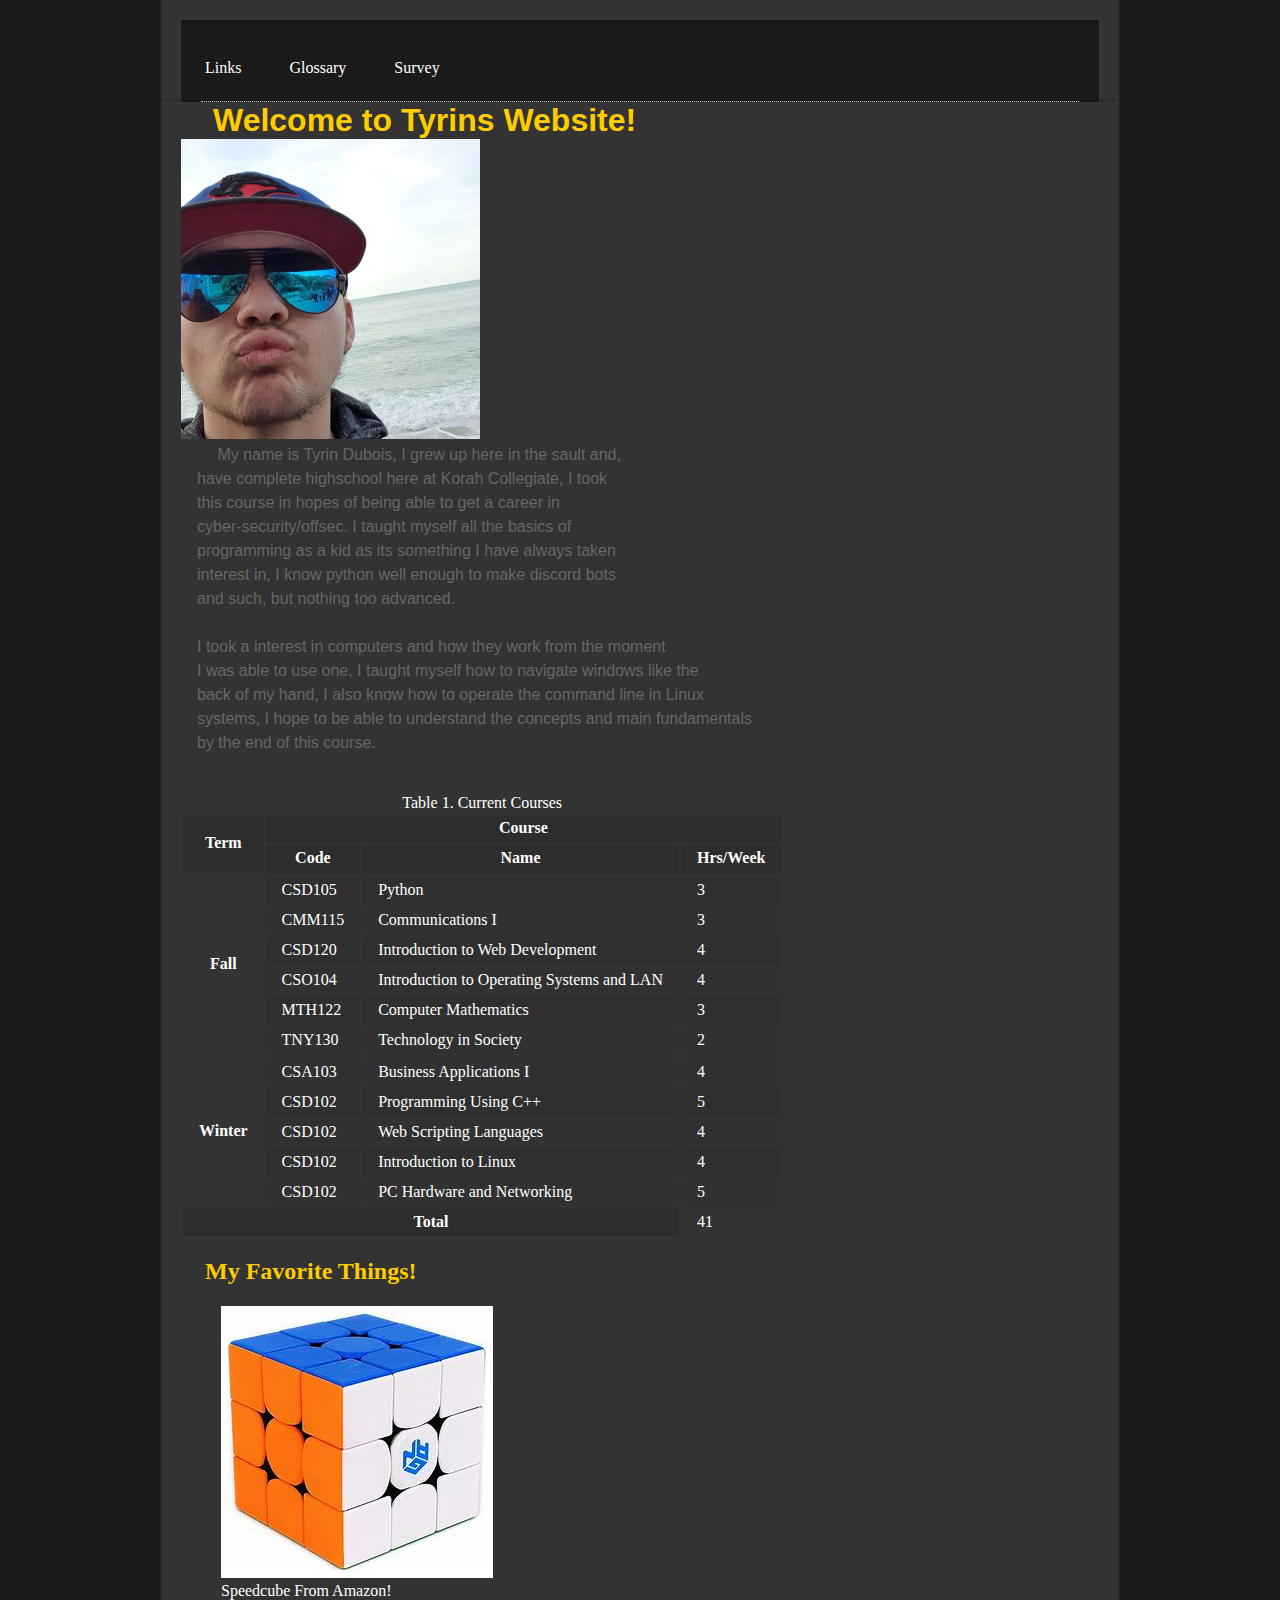
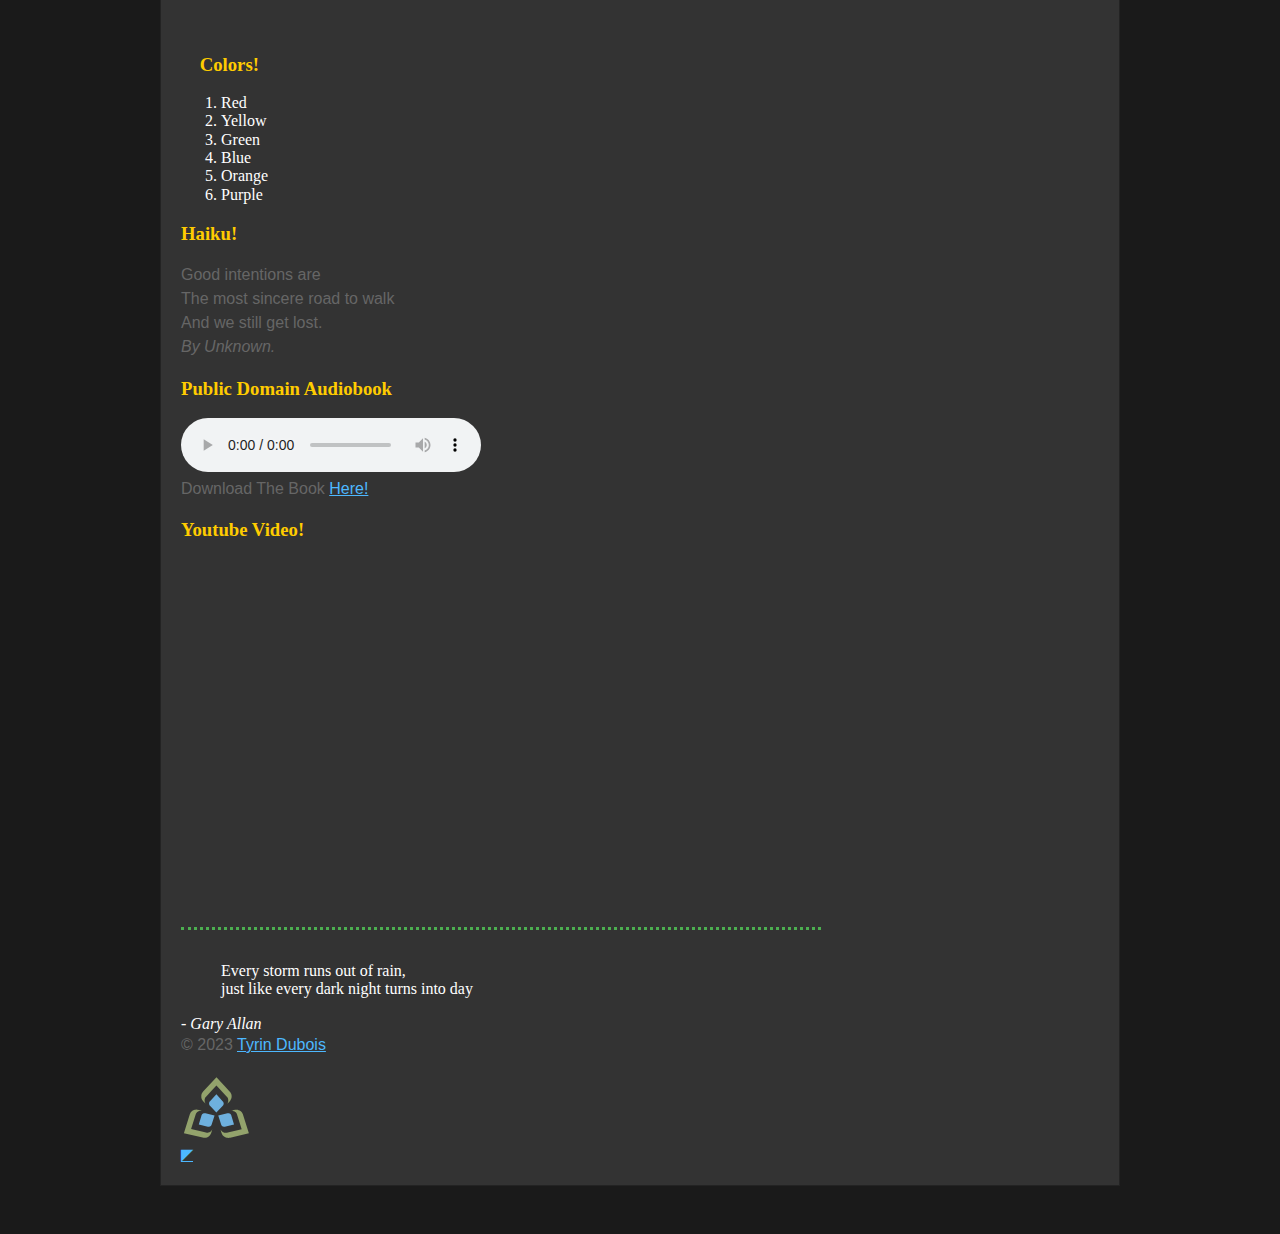
<file: index.html>
<!DOCTYPE html>
<html lang="en">

<head>
    <meta charset="UTF-8" />
    <meta name="msapplication-TileColor" content="#dxa532c">
    <meta name="theme-color" content="#ffffff">
    <link rel="icon" type="image/png" href="./images/favicon-32x32.png">
    <!-- found me -->
    <link rel="icon" type="image/x-icon" href="images/favicon.ico" />
    <meta name="viewport" content="width=device-width, initial-scale=1.0" />
    <meta name="author" content="Tyrin dubois" />
    <meta name="description" content="A simple website about me! tyrin dubois!" />
    <link rel="stylesheet" href="styles/normalize.css">
    <link rel="stylesheet" href="styles/main.css">
    <title>CSD110 Tyrin Dubois</title>
<!-- found me -->
</head>

<body>
    <div class="width-wrap">
        <header id="top">
            <nav>
                <ul>
              
                      <li>
                        <a href="links.html">Links</a>
                      </li>
                      <li>
                        <a href="glossary.html">Glossary</a>
                      </li>
                      <li>
                        <a href="Survey.html">Survey</a>
                      </li>
                      <!-- ????? -->
                </ul>
            </nav>
        </header>
        <main>
            <h1>&emsp;Welcome to Tyrins Website!</h1>
            <a href="images/IMG_1026.png">
                <img src="images/300.png" alt="Picture of tyrin dubois" sizes="(max-width: 500px) 150px, 300px"
                    srcset="images/150.png 150w, images/300.png 300w">
            </a>

            <p> &emsp; &emsp;My name is Tyrin Dubois, I grew up here in the sault and, <br>
                &emsp;have complete highschool here at Korah Collegiate, I took <br>
                &emsp;this course in hopes of being able to get a career in <br>
                &emsp;cyber-security/offsec. I taught myself all the basics of <br>
                &emsp;programming as a kid as its something I have always taken <br>
                &emsp;interest in, I know python well enough to make discord bots <br>
                &emsp;and such, but nothing too advanced.<br>
                <br>
                &emsp;I took a interest in computers and how they work from the moment <br>
                &emsp;I was able to use one, I taught myself how to navigate windows like the <br>
                &emsp;back of my hand, I also know how to operate the command line in Linux <br>
                &emsp;systems, I hope to be able to understand the concepts and main fundamentals<br>
                &emsp;by the end of this course.<br>
                <br>
            </p>
            <table>
                <caption>Table 1. Current Courses</caption>
                <thead>
                    <tr>
                        <th rowspan="2" scope="col">Term</th>
                        <th colspan="3" scope="colgroup">Course</th>
                    </tr>
                    <tr>
                        <th scope="col">Code</th>
                        <th scope="col">Name</th>
                        <th scope="col">Hrs/Week</th>
                    </tr>
                </thead>
                <tbody>
                    <tr>
                        <th rowspan="7" scope="rowgroup">Fall</th>
                    </tr>
                    <tr>
                        <td>CSD105</td>
                        <td>Python</td>
                        <td>3</td>
                    </tr>
                    <tr>
                        <td>CMM115</td>
                        <td>Communications I</td>
                        <td>3</td>
                    </tr>
                    <tr>
                        <td>CSD120</td>
                        <td>Introduction to Web Development</td>
                        <td>4</td>
                    </tr>
                    <tr>
                        <td>CSO104</td>
                        <td>Introduction to Operating Systems and LAN</td>
                        <td>4</td>
                    </tr>
                    <tr>
                        <td>MTH122</td>
                        <td>Computer Mathematics</td>
                        <td>3</td>
                    </tr>
                    <tr>
                        <td>TNY130</td>
                        <td>Technology in Society</td>
                        <td>2</td>
                    </tr>
                    <tr>
                        <th rowspan="6" scope="rowgroup">Winter</th>
                    </tr>
                    <tr>
                        <td>CSA103</td>
                        <td>Business Applications I</td>
                        <td>4</td>
                    </tr>
                    <tr>
                        <td>CSD102</td>
                        <td>Programming Using C++</td>
                        <td>5</td>
                    </tr>
                    <tr>
                        <td>CSD102</td>
                        <td>Web Scripting Languages</td>
                        <td>4</td>
                    </tr>
                    <tr>
                        <td>CSD102</td>
                        <td>Introduction to Linux</td>
                        <td>4</td>
                    </tr>
                    <tr>
                        <td>CSD102</td>
                        <td>PC Hardware and Networking</td>
                        <td>5</td>
                    </tr>
                </tbody>
                <tfoot>
                    <tr>
                    <th scope="colgroup" colspan="3">Total</th>
                    <td>41</td>
                    <!-- GREAT WORK -->
                    </tr>
                </tfoot>
            </table>
            <h2>&emsp;My Favorite Things!</h2>
            <figure>
                <a
                    href="https://www.amazon.ca/Liangcuber-Stickerless-Speed-3X3X3-System/dp/B07W9G6CLM/ref=asc_df_B07W9G6CLM?tag=bingshopdesk-20&linkCode=df0&hvadid=80814196246361&hvnetw=o&hvqmt=e&hvbmt=be&hvdev=c&hvlocint=&hvlocphy=&hvtargid=pla-4584413760148530&psc=1">
                    <img src="./images/logo.png" alt="Rubiks Cube">
                </a>
                <figcaption>Speedcube From Amazon!</figcaption>
            </figure>

            <br>
            <h3>&emsp;Colors!</h3>
            <ol>
                <li>Red</li>
                <li>Yellow</li>
                <li>Green</li>
                <li>Blue</li>
                <li>Orange</li>
                <li>Purple</li>
            </ol>
            <h3>Haiku!</h3>

            <p> Good intentions are <br>
                The most sincere road to walk<br>
                And we still get lost.<br>
                <cite>
                    <span class="author">By Unknown.</span>
                </cite>
            </p>
            <h3>
                Public Domain Audiobook
            </h3>

            <audio controls>

                <source src="https://www.archive.org/download/nightmare_2309_librivox/nightmare_01_woolrich_64kb.mp3"
                    type="audio/mpeg">


            </audio>
            <p>
                Download The Book <a
                    href="https://www.archive.org/download/nightmare_2309_librivox/nightmare_2309_librivox_64kb_mp3.zip"
                    download>Here!</a>
                <!-- EXCELLENT -->
            </p>
            <h3>
                Youtube Video!
            </h3>

            <iframe width="560" height="315" src="https://www.youtube.com/embed/jfKfPfyJRdk?si=4BPq-J-LiW0T7rop"
                title="YouTube video player" style="border:0;"
                allow="accelerometer; autoplay; clipboard-write; encrypted-media; gyroscope; picture-in-picture; web-share"
                allowfullscreen></iframe>


        </main>
        <footer>
            <hr>
            <blockquote>Every storm runs out of rain,<br>
                just like every dark night turns into day</blockquote>
            <cite>
                <span>
                    &#45; Gary Allan
                </span>
            </cite>
            <p>&#169; 2023
                <a href="mailto:tyrindubois@gmail.com?subject=Message%20from%20CSD112%20Website">Tyrin Dubois</a>
            </p>


            <picture>
                <source type="image/svg+xml" srcset="images/sc-logo.svg" />
                <img src="images/sc-logo.png" width="70" srcset="
                  images/sc-logo.png,
                  images/sc-logo_105.png 1.5x,
                  images/sc-logo_140.png 2x" alt="Sault-College logo" />
            </picture>
            <!-- OVERALL GREAT WORK, KEEP UP THAT WAY -->
        </footer>
        <a href="#top" title="Back to top">◤</a>
    </div>
</body>

</html>
</file>
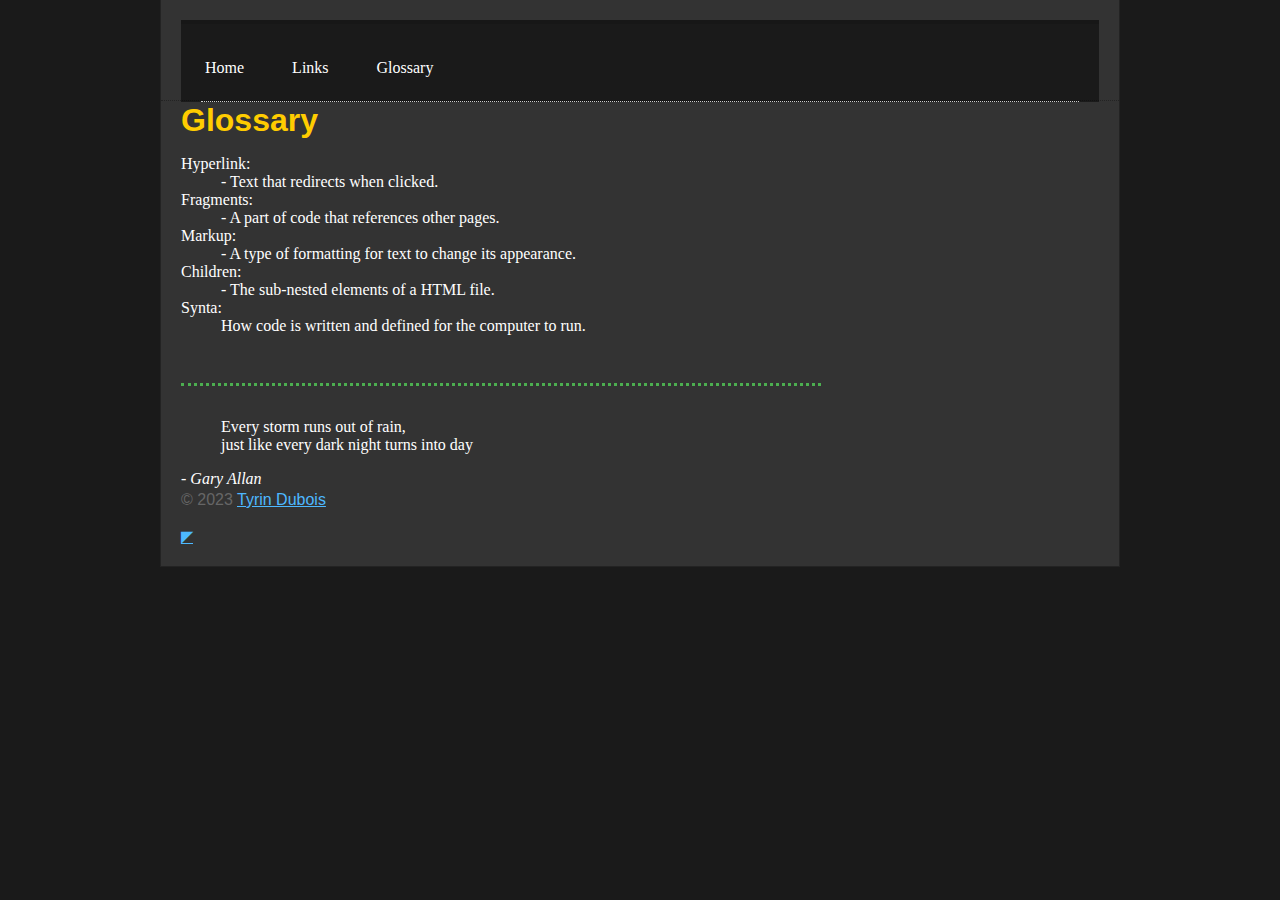
<file: glossary.html>
<!DOCTYPE html>
<html lang="en">

<head>
    <link rel="stylesheet" href="./styles/main.css">
    <!-- found me -->
    <meta charset="UTF-8">
    <meta name="viewport" content="width=device-width, initial-scale=1.0">
    <title>CSD110 Tyrin Duboois</title>
</head>
<link rel="apple-touch-icon" sizes="180x180" href="./images/apple-touch-icon.png">
<link rel="icon" type="image/png" sizes="32x32" href="./images/favicon-32x32.png">
<link rel="icon" type="image/png" sizes="16x16" href="./images/favicon-16x16.png">
<link rel="manifest" href="./images/site.webmanifest">
<link rel="mask-icon" href="./images/safari-pinned-tab.svg" color="#5bbad5">

<meta name="msapplication-TileColor" content="#da532c">
<meta name="theme-color" content="#ffffff">

<body>
    <div class="width-wrap">
        <header id="top">
            <nav>
                <ul>
                    <li>
                        <a href="index.html">Home</a>
                    </li>
                    <li>
                        <a href="links.html">Links</a>
                    </li>
                    <li>
                        <a href="glossary.html">Glossary</a>
                    </li>
                </ul>
            </nav>
        </header>
        <main>
            <h1>
                Glossary
            </h1>
            <dl>
                <dt>Hyperlink</dt>
                <dd>- Text that redirects when clicked.</dd>
                <dt>Fragments</dt>
                <dd>- A part of code that references other pages.</dd>
                <dt>Markup</dt>
                <dd>- A type of formatting for text to change its appearance.</dd>
                <dt>Children</dt>
                <dd>- The sub-nested elements of a HTML file.</dd>
                <dt>Synta</dt>
                <dd>How code is written and defined for the computer to run.</dd>
            </dl>
        </main>
        <footer>
            <hr>
            <blockquote>Every storm runs out of rain,<br>
                just like every dark night turns into day</blockquote>
            <cite>
                <span>
                    &#45; Gary Allan
                </span>
            </cite>
            <p>&#169; 2023
                <a href="mailto:tyrindubois@gmail.com?Subject=Message%From%CSD112%Website">Tyrin Dubois</a>
            </p>
            <meta charset=”author” content=”Tyrin Dubois” />
            <meta charset=”description” content=”A simple website about me! Tyrin Dubois!” />

        </footer>
        <a href="c"> ◤ </a>
    </div>
</body>

</html>
</file>
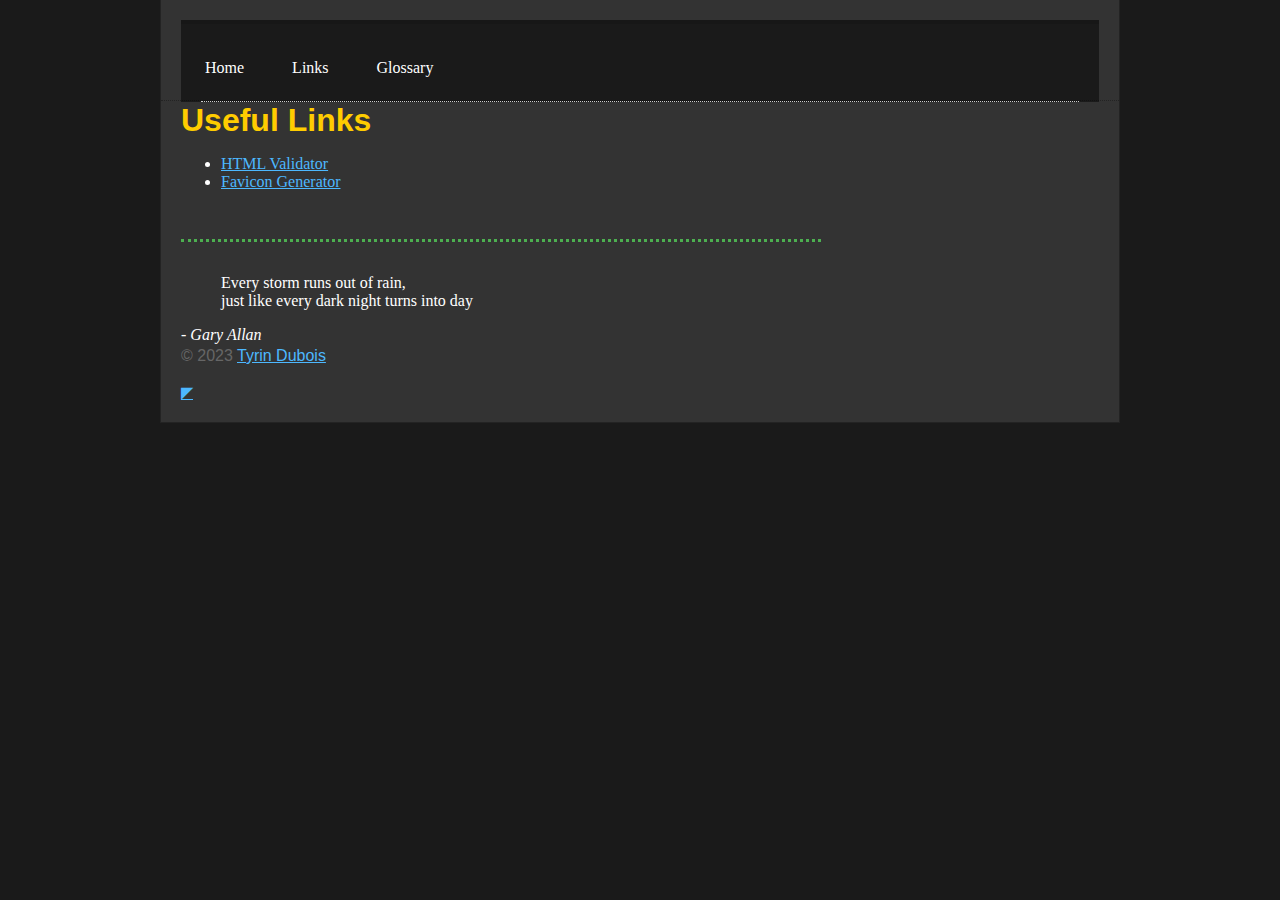
<file: links.html>
<!DOCTYPE html>
<html lang="en">

<head>
    <!-- found me -->
    <meta charset="UTF-8">
    <meta name="viewport" content="width=device-width, initial-scale=1.0">
    <title>CSD110 Tyrin Duboois</title>
</head>
<link rel="stylesheet" href="./styles/main.css">
<link rel="apple-touch-icon" sizes="180x180" href="./images/apple-touch-icon.png">
<link rel="icon" type="image/png" sizes="32x32" href="./images/favicon-32x32.png">
<link rel="icon" type="image/png" sizes="16x16" href="./images/favicon-16x16.png">
<link rel="manifest" href="./images/site.webmanifest">
<link rel="mask-icon" href="./images/safari-pinned-tab.svg" color="#5bbad5">

<meta name="msapplication-TileColor" content="#da532c">
<meta name="theme-color" content="#ffffff">

<body>
    <div class="width-wrap">
        <header id="top">
            <nav>
                <ul>
                    <li>
                        <a href="index.html">Home</a>
                    </li>
                    <li>
                        <a href="links.html">Links</a>
                    </li>
                    <li>
                        <a href="glossary.html">Glossary</a>
                    </li>
                </ul>
            </nav>
        </header>
        <main>
            <h1>
                Useful Links
            </h1>
            <ul>
                <li> <a href="https://validator.w3.org/">HTML Validator</a></li>
                <li> <a href="https://realfavicongenerator.net/">Favicon Generator</a></li>

            </ul>
        </main>
        <footer>
            <hr>
            <blockquote>Every storm runs out of rain,<br>
                just like every dark night turns into day</blockquote>
            <cite>
                <span>
                    &#45; Gary Allan
                </span>
            </cite>
            <p>&#169; 2023
                <a href="mailto:tyrindubois@gmail.com?Subject=Message%From%CSD112%Website">Tyrin Dubois</a>
            </p>
            <meta charset=”author” content=”Tyrin Dubois” />
            <meta charset=”description” content=”A simple website about me! Tyrin Dubois!” />

        </footer>
        <a href="c"> ◤ </a>
    </div>
</body>

</html>
</file>
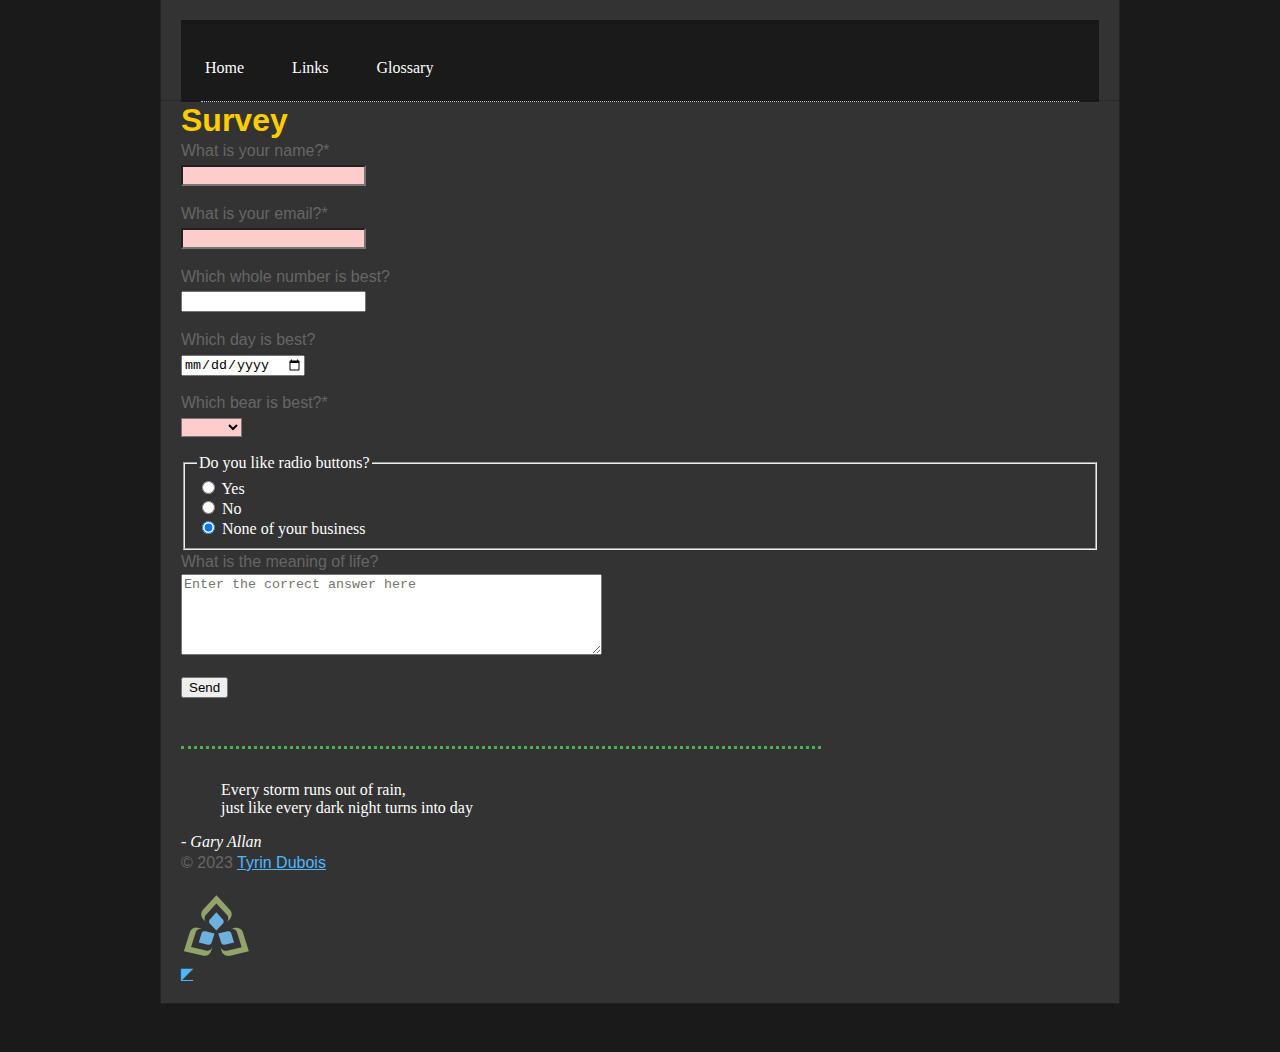
<file: Survey.html>
<!DOCTYPE html>
<html lang="en">

<head>
    <link rel="stylesheet" href="./styles/main.css">
    <meta charset="UTF-8" />
    <meta name="msapplication-TileColor" content="#dxa532c">
    <meta name="theme-color" content="#ffffff">
    <link rel="icon" type="image/png" href="./images/favicon-32x32.png">
    <!-- found me -->
    <link rel="icon" type="image/x-icon" href="images/favicon.ico" />
    <meta name="viewport" content="width=device-width, initial-scale=1.0" />
    <meta name="author" content="Tyrin dubois" />
    <meta name="description" content="A simple website about me! tyrin dubois!" />
    
    <title>CSD110 Tyrin Dubois</title>

</head>

<body>
    <div class="width-wrap">
        <header id="top">
            <nav>
                <ul>
                    <li>
                        <a href="index.html">Home</a>
                    </li>
                    <li>
                        <a href="links.html">Links</a>
                    </li>
                    <li>
                        <a href="glossary.html">Glossary</a>
                    </li>

                </ul>
            </nav>
        </header>
        <main>
            <h1>Survey</h1>
            <form method="POST" action="https://formspree.io/f/xleyoqjy">
                <p>
                    <label for="name_field">What is your name?<span class="required">*</span></label>
                    <input type="text" id="name_field" name="name_field" required>
                </p>
                <p>
                    <label for="email_field">What is your email?<span class="required">*</span></label>
                    <input type="email" id="email_field" name="email_field" required>
                </p>
                <p>
                    <label for="best_whole_number">Which whole number is best?</label>
                    <input type="number" id="best_whole_number" name="best_whole_number" min="1" step="1">
                </p>
                <p>
                    <label for="best_day">Which day is best?</label>
                    <input type="date" id="best_day" name="best_day">
                </p>
                <p>
                    <label for="best_bear">Which bear is best?<span class="required">*</span></label>
                    <select id="best_bear" name="best_bear" required>
                        <option value="" selected>&nbsp;</option>
                        <option value="Black">Black</option>
                        <option value="Brown">Brown</option>
                        <option value="Care">Care</option>
                        <option value="Panda">Panda</option>
                        <option value="Polar">Polar</option>
                        <option value="Teddy">Teddy</option>
                    </select>
                </p>
                <fieldset>
                    <legend>Do you like radio buttons?</legend>
                    <label>
                        <input type="radio" name="radio_options" value="yes"> Yes
                    </label>
                    <label>
                        <input type="radio" name="radio_options" value="no"> No
                    </label>
                    <label>
                        <input type="radio" name="radio_options" value="?" checked> None of your business
                    </label>
                </fieldset>
                <p>
                    <label for="life_meaning">What is the meaning of life?</label>
                    <textarea id="life_meaning" name="life_meaning" rows="5" cols="50"
                        placeholder="Enter the correct answer here"></textarea>
                </p>
                <!-- GREAT WORK -->
                <button type="submit">Send</button>
            </form>
        </main>
        <footer>
            <hr>
            <blockquote>Every storm runs out of rain,<br>
                just like every dark night turns into day</blockquote>
            <cite>
                <span>
                    &#45; Gary Allan
                </span>
            </cite>
            <p>&#169; 2023
                <a href="mailto:tyrindubois@gmail.com?subject=Message%20from%20CSD112%20Website">Tyrin Dubois</a>
            </p>


            <picture>
                <source type="image/svg+xml" srcset="images/sc-logo.svg" />
                <img src="images/sc-logo.png" width="70" srcset="
                  images/sc-logo.png,
                  images/sc-logo_105.png 1.5x,
                  images/sc-logo_140.png 2x" alt="Sault-College logo" />
            </picture>
            <!-- OVERALL GREAT WORK, KEEP UP THAT WAY -->
        </footer>
        <a href="#top" title="Back to top">◤</a>
    </div>
</body>

</html>
</file>
<file: styles/main.css>
body, h1, p {
    margin: 0;
    padding: 0;
}

h1 {
    color: #333;
    font-family: Arial, sans-serif;
}

p {
    color: #666;
    font-family: 'Helvetica', sans-serif;
    line-height: 1.5;
    margin-bottom: 15px;
}

.highlight {
    background-color: yellow;
    font-weight: bold;
}

* {
    box-sizing: border-box;
}

.width-wrap {
    max-width: 960px;
    margin: 0 auto;
    padding: 0 2em 2em;
    border: 1px solid rgba(0, 0, 0, 0.3);
    border-top: none;
    margin-bottom: 3em;
}

footer hr {
    width: 50vw;
    min-width: 300px;
    max-width: 890px;
    margin: 3em 0 2em;
    border: none;
    border-bottom: 3px dotted #4CAF50;
}

dl dt:after {
    content: ":";
}

:root {
    --background-color: #1a1a1a;
    --width-wrap-color: #333333;
    --text-color: #ffffff;
    --heading-color: #ffcc00;
    --link-color: #4db8ff;
    --header-link-color: #ff6666;
    --selected-text-bg: #ffcc66;
}

body {
    background-color: var(--background-color);
    color: var(--text-color);
}

.width-wrap {
    background-color: var(--width-wrap-color);
}

h1, h2, h3 {
    color: var(--heading-color);
}

a {
    color: var(--link-color);
}

header a {
    color: var(--header-link-color);
}

::selection {
    background-color: var(--selected-text-bg);
}

header {
    background-color: var(--background-color);
}

.top-bar {
    background-color: #333;
    padding: 0;
    margin: 0;
    width: 100%;
}

nav ul {
    list-style: none;
    padding: 0;
    margin: 0;
    display: flex;
}

nav ul li {
    display: inline;
}

nav ul li a {
    display: block;
    padding: 15px 20px;
    text-decoration: none;
    color: white;
}

nav ul li a:hover {
    background-color: #555;
}

.width-wrap {
    padding: 20px;
}

header:after {
    content: '';
    display: block;
    border-bottom: 1px dotted #ccc;
    margin: 0 20px;
}

header {
    border-top: 4px solid rgba(0, 0, 0, 0.1);
    margin: 0;
    padding: 0;
}

header nav {
    border-bottom: 1px dotted rgba(0, 0, 0, 0.3);
    margin: 0 -20px;
}

header nav {
    padding: 0 20px;
}

header nav ul {
    margin: 0;
    padding: 0;
}

header nav ul li {
    display: inline;
}

header nav ul li a {
    border-top: 4px solid transparent;
    padding: 1em;
    margin: 0 1em;
    display: inline-block;
}

header nav ul li a:hover {
    border-top-color: #ff6600;
}

header nav ul li a {
    line-height: 1;
    vertical-align: top;
}

header nav ul li a {
    margin-top: 1em;
}

header nav ul li a {
    margin-bottom: 0.5em;
}

header nav ul li a:hover {
    margin-top: 0;
}

header nav ul li a {
    padding-left: 0.5em;
    padding-right: 0.5em;
}

table th, table td {
    padding: 0.3em 1em;
}

thead th, tfoot th, tbody th[scope="col"] {
    background-color: rgba(0, 0, 0, 0.1);
}

tbody td {
    background-color: rgba(0, 0, 0, 0.03);
}

tbody tr:nth-child(even) td {
    background-color: rgba(0, 0, 0, 0.08);
}

label {
    display: block;
}

input[type="radio"]+label,
input[type="checkbox"]+label {
    display: inline;
}

input[type="submit"] {
    border: none;
    padding: 1em 3em;
    color: white;
    background-color: #0077cc;
}

input:invalid, select:invalid, textarea:invalid {
    background-color: #ffcccc;
}
</file>
